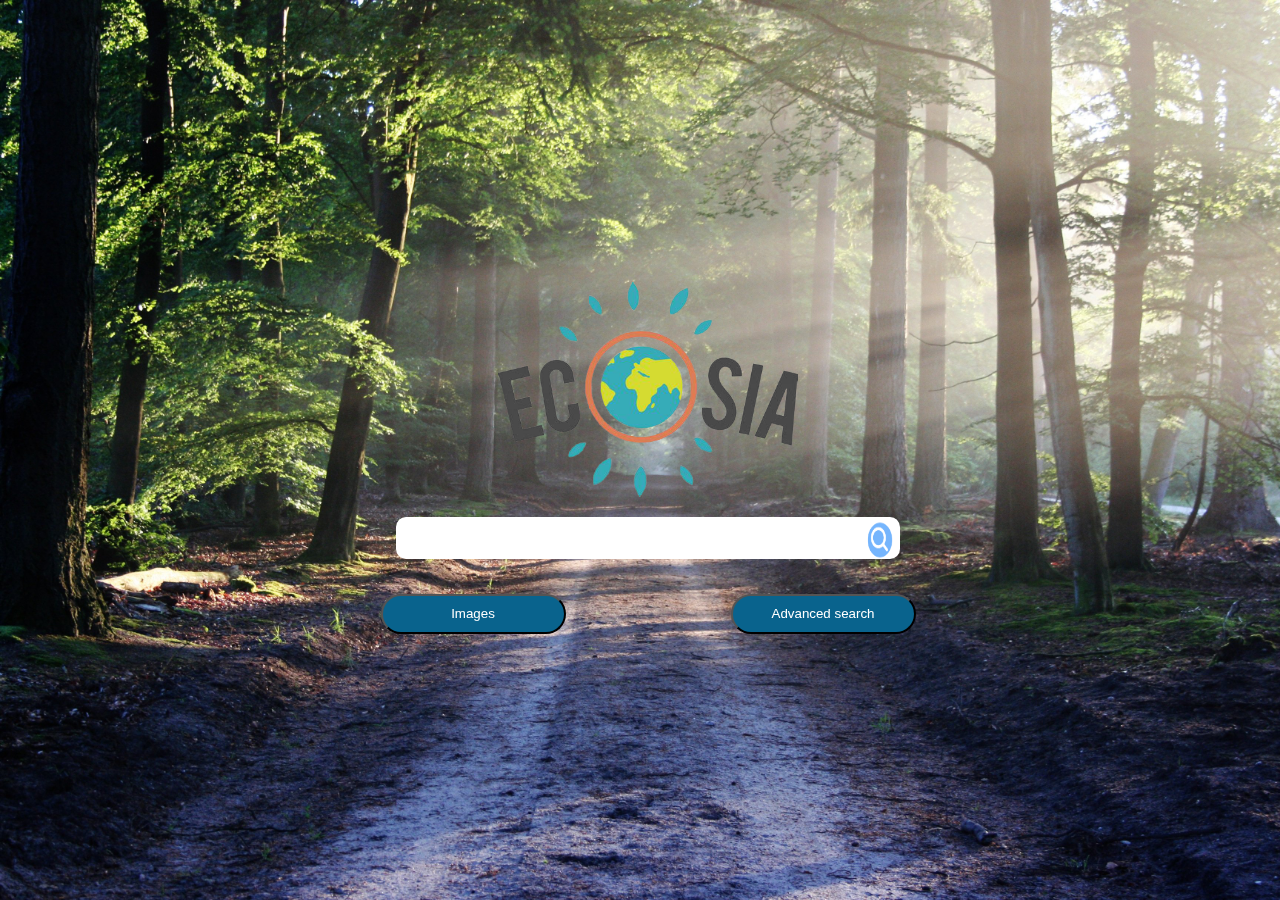
<file: index.html>
<!DOCTYPE html>
<html lang="en">
    <head>
        <title>Ecosia - Plantons Ensemble</title>
        <link rel="stylesheet" href="style2.css">
        <link rel="shortcut icon" href="images/icone.ico" type="image/x-icon">
    </head>
    <body>
        <img src="images/avenue.jpg" alt="" id="backg">
        <div id="premBloc">
            <img src="images/logo.jpeg" alt="Ecosia" id="logo">
            <div id="forms">
                <form action="https://www.ecosia.org/search" id="search_bloc">
                    <input type="text" name="q" id="search_bar">
                    <a href="https//"><img src="images/search.png" alt="" id="logo_search"></a>
                </form>
                <div id="mode_rech">        
                    <form action="images.html">
                            <input type="submit" value="Images">
                    </form>
                    <form action="advanced.html">
                        <input type="submit" value="Advanced search">
                    </form>
                </div>
            </div>
        </div>
    </body>
</html>
</file>
<file: style2.css>
@font-face {
  font-family: libertinus;
  src: url("polices/LibertinusSerif-SemiboldItalic.otf");
}
#mode_rech, #search_bloc {
  position: relative;
}

#backg {
  position: absolute;
  top: 0;
  left: 0;
  width: 100%;
  height: 100%;
}

#premBloc {
  position: fixed;
  display: flex;
  flex-direction: column;
  align-items: center;
  justify-content: center;
  height: 100%;
  width: 100%;
}

#logo {
  width: 30%;
  max-width: 300px;
  height: auto;
  margin-bottom: 20px;
}

#search_bloc {
  display: flex;
  justify-content: center;
  margin-bottom: 15px;
}

#search_bar {
  height: 40px;
  border-radius: 10px;
  max-width: 500px;
  width: 100%;
  margin-bottom: 20px;
  border: 0px;
}

#mode_rech {
  display: flex;
  justify-content: space-around;
}

input[type=submit] {
  min-height: 40px;
  min-width: 185px;
  background-color: #09638d;
  color: white;
  border-radius: 25px;
}

input[type=submit]:hover {
  cursor: pointer;
  background-color: grey;
}

input[type=text] {
  font-size: 20px;
  font-family: "libertinus";
}

#logo_search {
  width: 40px;
  height: 40px;
  position: relative;
  margin-left: -40px;
  top: 3px;
  border-radius: 10px;
}

#forms {
  min-width: 700px;
}

/*# sourceMappingURL=style2.css.map */
</file>
